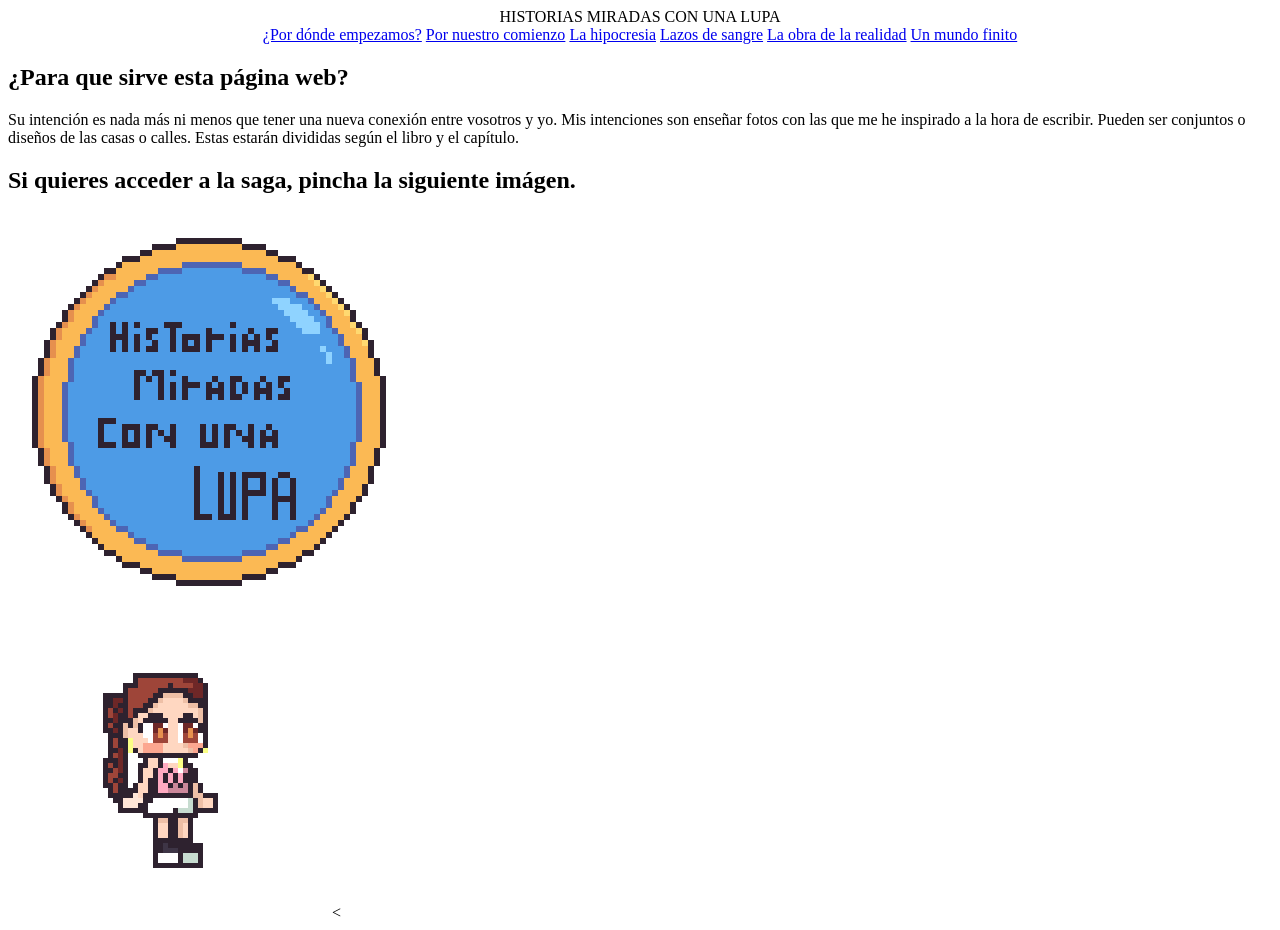
<file: index.html>
<html>
<head><title> Historias miradas con una lupa </title></head>
<body >
<!DOCTYPE html>
<html>
 <head> 
 	<meta charset=UTF-8>
 	<title> página1 </title>

 	<link rel="preconnect" href="https://fonts.googleapis.com">
<link rel="preconnect" href="https://fonts.gstatic.com" crossorigin>
<link href="https://fonts.googleapis.com/css2?family=Carter+One&family=Fontdiner+Swanky&family=Notable&display=swap" rel="stylesheet">

<link rel="preconnect" href="https://fonts.googleapis.com">
<link rel="preconnect" href="https://fonts.gstatic.com" crossorigin>
<link href="https://fonts.googleapis.com/css2?family=Carter+One&family=Fontdiner+Swanky&family=Notable&family=Ribeye&display=swap" rel="stylesheet">

<link rel="preconnect" href="https://fonts.googleapis.com">
<link rel="preconnect" href="https://fonts.gstatic.com" crossorigin>
<link href="https://fonts.googleapis.com/css2?family=Carter+One&family=Fontdiner+Swanky&family=Happy+Monkey&family=Life+Savers:wght@400;700;800&family=Notable&family=Pompiere&family=Ribeye&display=swap" rel="stylesheet">

 	<link href=paginaweb.css rel=stylesheet>
 </head>
 <body> 
<header id=cabeceraweb><center>HISTORIAS MIRADAS CON UNA LUPA </center> <meta name="viewport" content="width=device-width, initial-scale=1.0"></header>
<nav id=categorias> <center>
	
    <a href="raul.html">¿Por dónde empezamos?</a>
   <a href="#">Por nuestro comienzo</a>
  <a href="#">La hipocresia</a>
    <a href="#">Lazos de sangre</a>
    <a href="#">La obra de la realidad</a>
    <a href="#">Un mundo finito</a>
</center>
  
           </nav>
<main>
<article id=article1>
	<h2> ¿Para que sirve esta página web? </h2>
	<section> Su intención es nada más ni menos que tener una nueva conexión entre vosotros y yo. Mis intenciones son enseñar fotos con las que me he inspirado a la hora de escribir. Pueden ser conjuntos o diseños de las casas o calles. Estas estarán divididas según el libro y el capítulo.  </section>
</article>
<aside id=nota class="barra-lateral"> 
<h1>Si quieres acceder a la saga, pincha la siguiente imágen. </h1>

<a href="https://www.wattpad.com/myworks/396819522--por-dnde-empezamos"><img id=logo src=logo.png class="pixel-art lupa" alt="Historias miradas con una lupa"> </a>

</aside>
</main>
<img id=dlazos src="doñalazosperfil.gif" class="pixel-art personaje" alt="Personaje"> <






</body>
 </html>
</file>
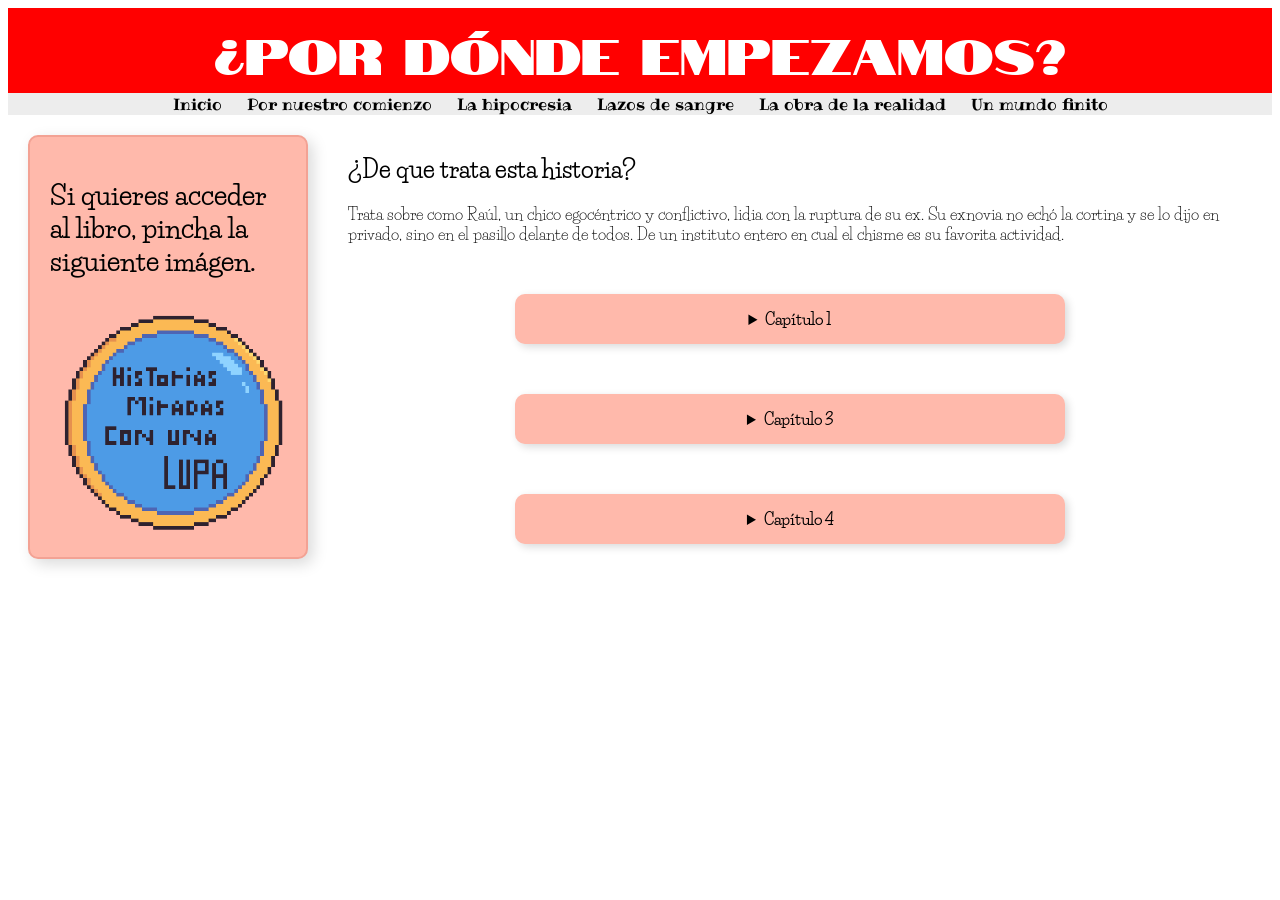
<file: raul.html>
<html>
<head><title> ¿POR DÓNDE EMPEZAMOS? </title></head>
<body >
<!DOCTYPE html>
<html>
 <head> 
 	<meta charset=UTF-8>
 	<title> página1 </title>

 	<link rel="preconnect" href="https://fonts.googleapis.com">
<link rel="preconnect" href="https://fonts.gstatic.com" crossorigin>
<link href="https://fonts.googleapis.com/css2?family=Carter+One&family=Fontdiner+Swanky&family=Notable&display=swap" rel="stylesheet">

<link rel="preconnect" href="https://fonts.googleapis.com">
<link rel="preconnect" href="https://fonts.gstatic.com" crossorigin>
<link href="https://fonts.googleapis.com/css2?family=Carter+One&family=Fontdiner+Swanky&family=Notable&family=Ribeye&display=swap" rel="stylesheet">

<link rel="preconnect" href="https://fonts.googleapis.com">
<link rel="preconnect" href="https://fonts.gstatic.com" crossorigin>
<link href="https://fonts.googleapis.com/css2?family=Carter+One&family=Fontdiner+Swanky&family=Happy+Monkey&family=Life+Savers:wght@400;700;800&family=Notable&family=Pompiere&family=Ribeye&display=swap" rel="stylesheet">

 	<link href=raul.css rel=stylesheet>
 </head>
 <body> 
<header id=cabeceraweb><center>¿POR DÓNDE EMPEZAMOS?</center></header>
<nav id=categorias> <center>
	
    <a href="index.html">Inicio</a>
   <a href="#">Por nuestro comienzo</a>
  <a href="#">La hipocresia</a>
    <a href="#">Lazos de sangre</a>
    <a href="#">La obra de la realidad</a>
    <a href="#">Un mundo finito</a>
</center>
  
           </nav>
<main>


<aside id=nota class="barra-lateral"> 
<h1>Si quieres acceder al libro, pincha la siguiente imágen. </h1>
 <a href="https://www.wattpad.com/myworks/396819522--por-dnde-empezamos"> <img src=logo.png></a>
</aside>

<article id=articulo1>
	<h2> ¿De que trata esta historia?</h2>
	<section> Trata sobre como Raúl, un chico egocéntrico y conflictivo, lidia con la ruptura de su ex. Su exnovia no echó la cortina y se lo dijo en privado, sino en el pasillo delante de todos. De un instituto entero en cual el chisme es su favorita actividad. </section>


  

<details id=details1>
    <summary id=summary1>Capítulo 1</summary>

    <div class="capitulo">
        <p id=contenido1>Todo comenzó con un tortazo en mi cara...</p>
    
<nav id=capitulo1><center>

    <img width=100% src=traje2raul.png>
      <h4> Aquella camiseta me la mancharon los idiotas aquellos. ¡Era mi camiseta preferida!</h4>


</nav> 

    </div>

</details>



<details id=details3>
    <summary id=summary3>Capítulo 3</summary>

    <div class="capitulo">
        <p id=contenido1>Así que, ¿esta es la perrita de la puta? </p>
    
<nav id=capitulo3>

    <img width=100% src=traje1nora.png>
      <h5> Era normalita, aunque es verdad que viste un poco friki.</h5>
 <img width=100% src=traje3jimena.png>
      <h6> No me jodas.¿En serio que se ha puesto lazos hasta en las uñas?</h6>



</nav> 

    </div>

</details>



<details id=details4>
    <summary id=summary4>Capítulo 4</summary>

    <div class="capitulo">
        <p id=contenido4>No voy a mentir. Pospuse tanto el despertador que por ello llegué tarde al instituto. </p>
    
<nav id=capitulo4>

    <image width=100% src=traje1raul.png>
      <h5> No me digas que para vestirme tan rápido, no iba todo guapo.</h5>
 <img width=100% src=traje6nora.png>
      <h6> Nora iba mona a su estilo.</h6>
      <img width=50% src=gatomago.jpg><img width=50% src=dibujoconejo.jpg>
      <h7> A ese gato le han metido un tubo por la boca, vaya. </h7>



</nav> 

    </div>

</details>


</article>





</main>
<footer> 





</body>
 </html>
</file>
